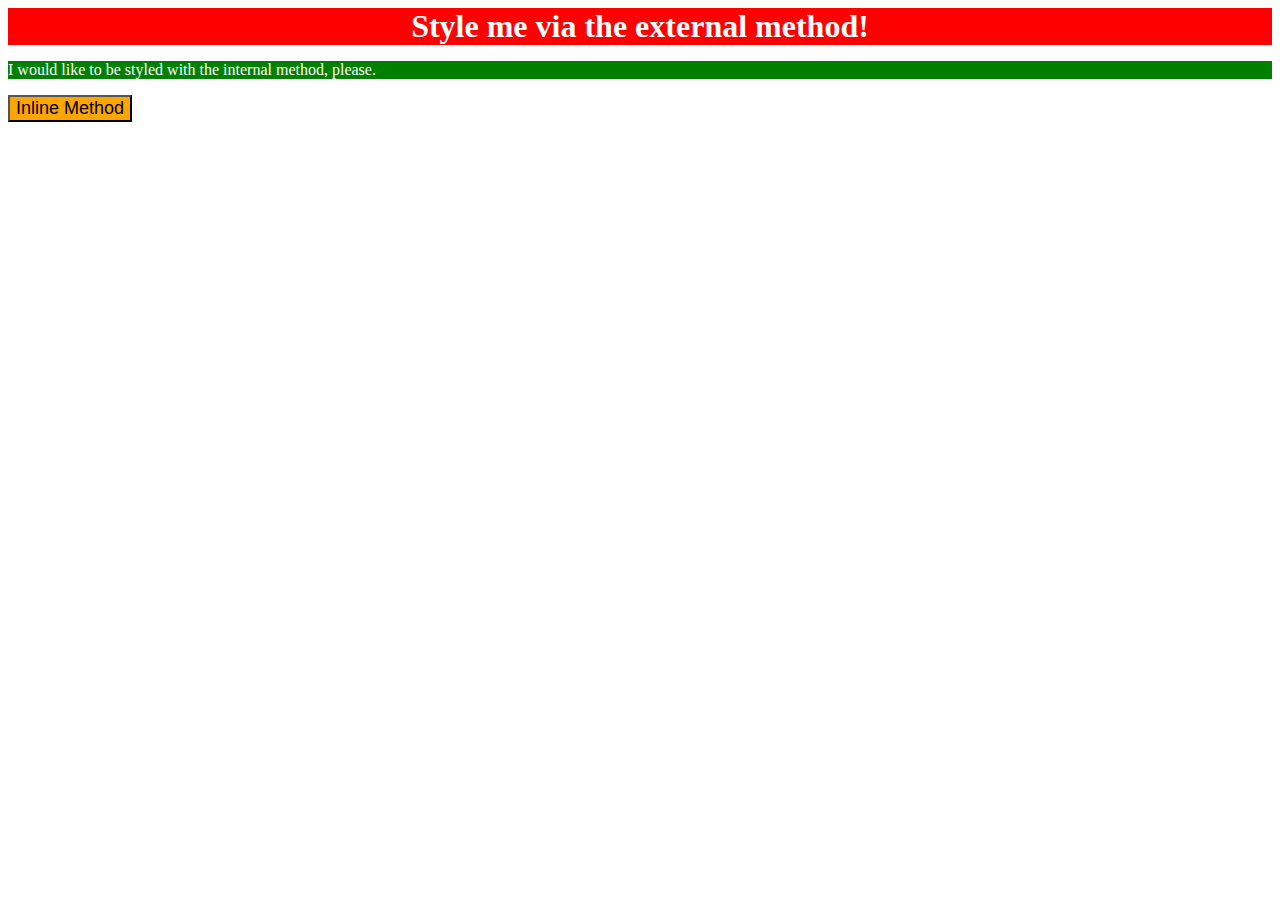
<file: foundations/01-css-methods/index.html>
<!DOCTYPE html>
<html lang="en">
  <head>
    <meta charset="UTF-8">
    <meta http-equiv="X-UA-Compatible" content="IE=edge">
    <meta name="viewport" content="width=device-width, initial-scale=1.0">
    <link rel="stylesheet" href="style.css">
    <style>
      p {color: white;
        background-color: green;

      }
    </style>
    <title>Methods for Adding CSS</title>
  </head>
  <body>
    <div>Style me via the external method!</div>
    <p>I would like to be styled with the internal method, please.</p>
    <button style="color: black; background-color: orange; font-size: 18px;">Inline Method</button>
  </body>
</html>
</file>
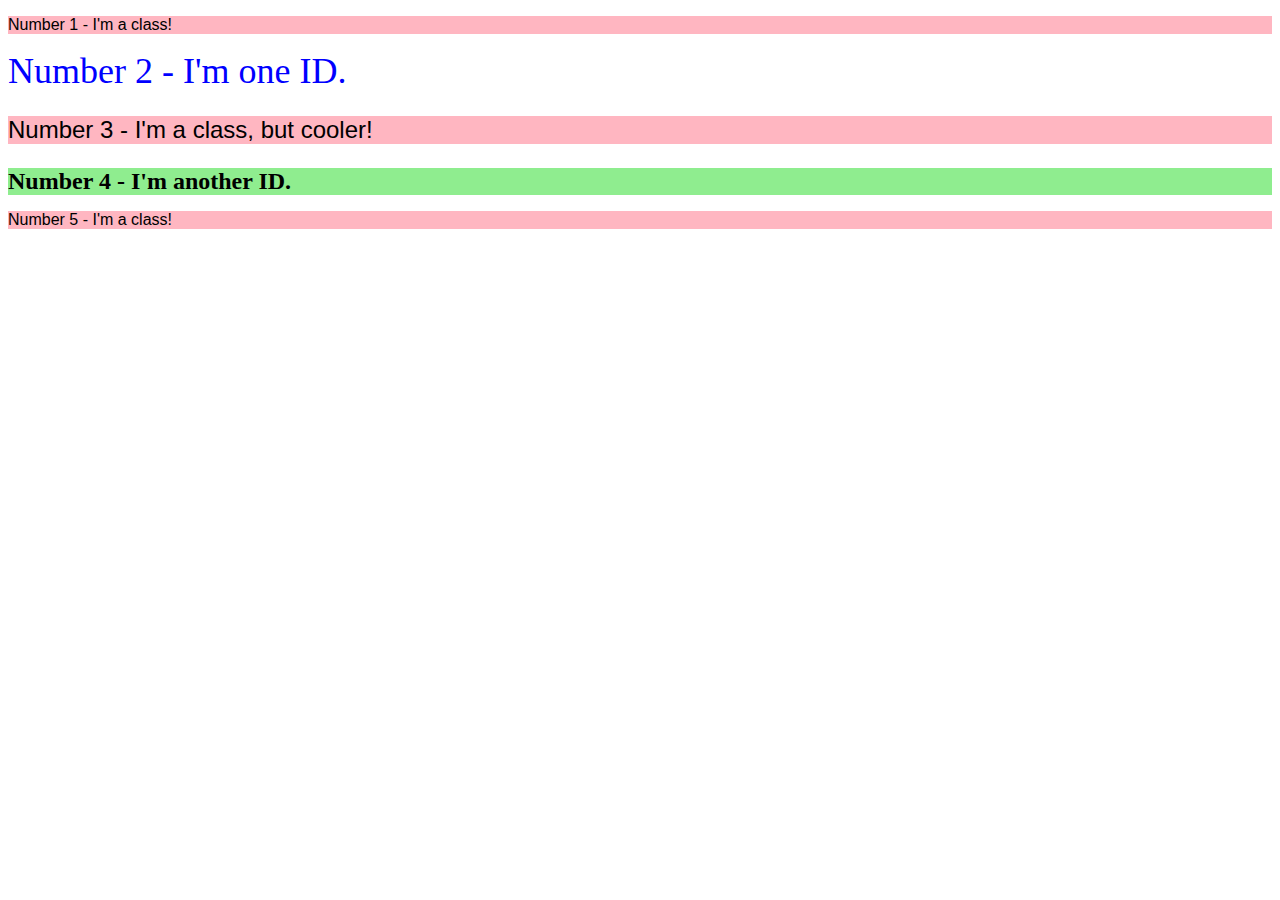
<file: foundations/02-class-id-selectors/index.html>
<!DOCTYPE html>
<html lang="en">
  <head>
    <meta charset="UTF-8">
    <meta http-equiv="X-UA-Compatible" content="IE=edge">
    <meta name="viewport" content="width=device-width, initial-scale=1.0">
    <title>Class and ID Selectors</title>
    <link rel="stylesheet" href="style.css">
  </head>
  <body>
    <p>Number 1 - I'm a class!</p>
    <div id="big-and-blue">Number 2 - I'm one ID.</div>
    <p class="twenty-four-px">Number 3 - I'm a class, but cooler!</p>
    <div id="thick-and-green" class="twenty-four-px">Number 4 - I'm another ID.</div>
    <p>Number 5 - I'm a class!</p>
  </body>
</html>
</file>
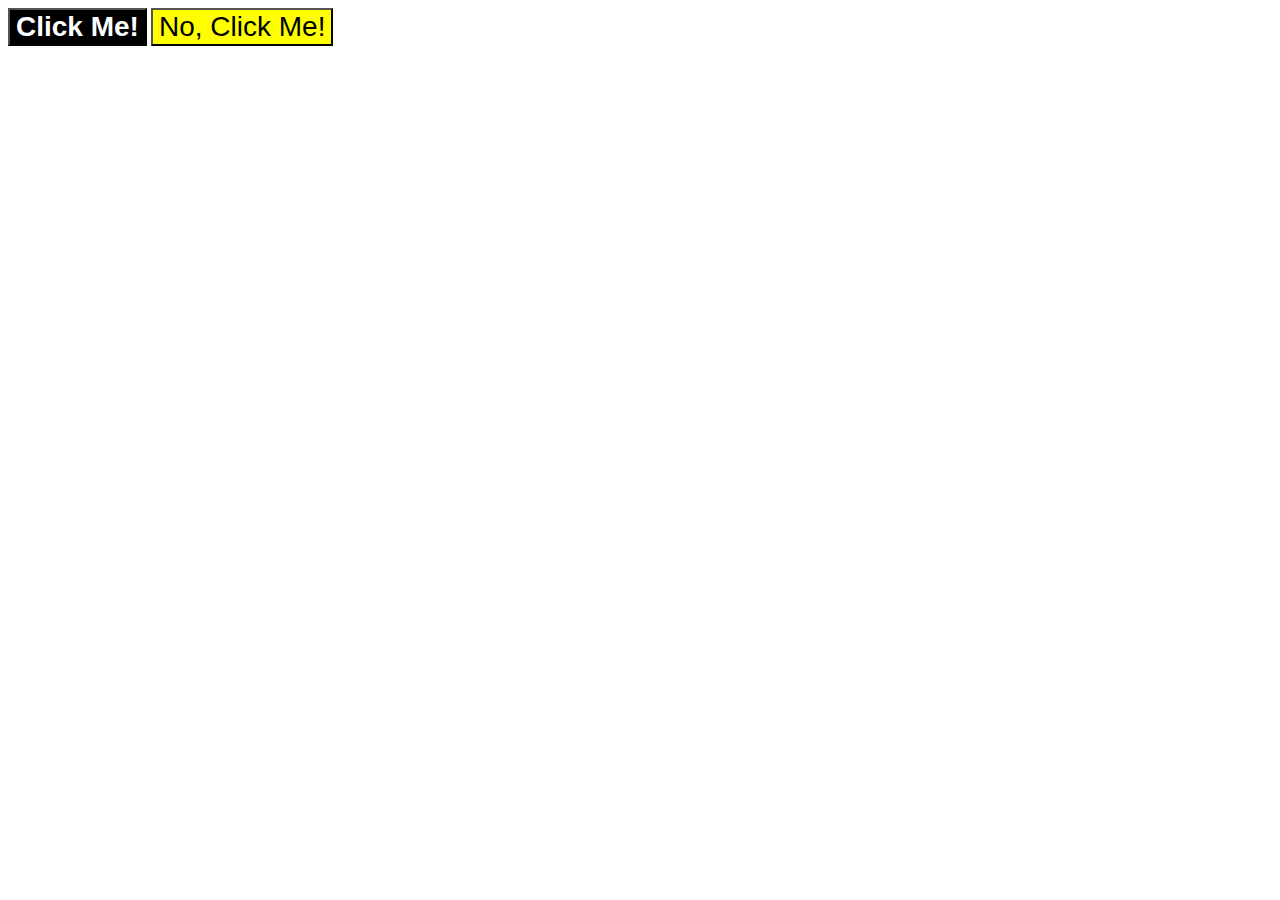
<file: foundations/03-grouping-selectors/index.html>
<!DOCTYPE html>
<html lang="en">
  <head>
    <meta charset="UTF-8">
    <meta http-equiv="X-UA-Compatible" content="IE=edge">
    <meta name="viewport" content="width=device-width, initial-scale=1.0">
    <title>Grouping Selectors</title>
    <link rel="stylesheet" href="style.css">
  </head>
  <body>
    <button class="font" id="button-one">Click Me!</button>
    <button class="font" id="button-two">No, Click Me!</button>
  </body>
</html>
</file>
<file: foundations/01-css-methods/style.css>
div {
    color: white;
    background-color: red;
    font-size: 32px;
    font-weight: bold;
    text-align: center;
}
</file>
<file: foundations/02-class-id-selectors/style.css>
p {
    background-color: #FFB6C1;
    font-family: Verdana, "DejaVu,", sans-serif
}

.twenty-four-px {
    font-size: 24px;
}

#thick-and-green {
    font-weight: bold;
    background-color: rgb(56%,93%,56%);
}

#big-and-blue {
    font-size: 36px;
    color: rgb(0,0,255)
}
</file>
<file: foundations/03-grouping-selectors/style.css>
.font {
    font-size: 28px;
    font-family: Helvetica, "Times New Roman", sans-serif;
}

#button-one {
    background-color: rgb(0, 0, 0);
    color: rgb(100%,100%,100%);
    font-weight: bold;
}

#button-two {
    background-color: rgb(100%, 100%, 0%);
}
</file>
